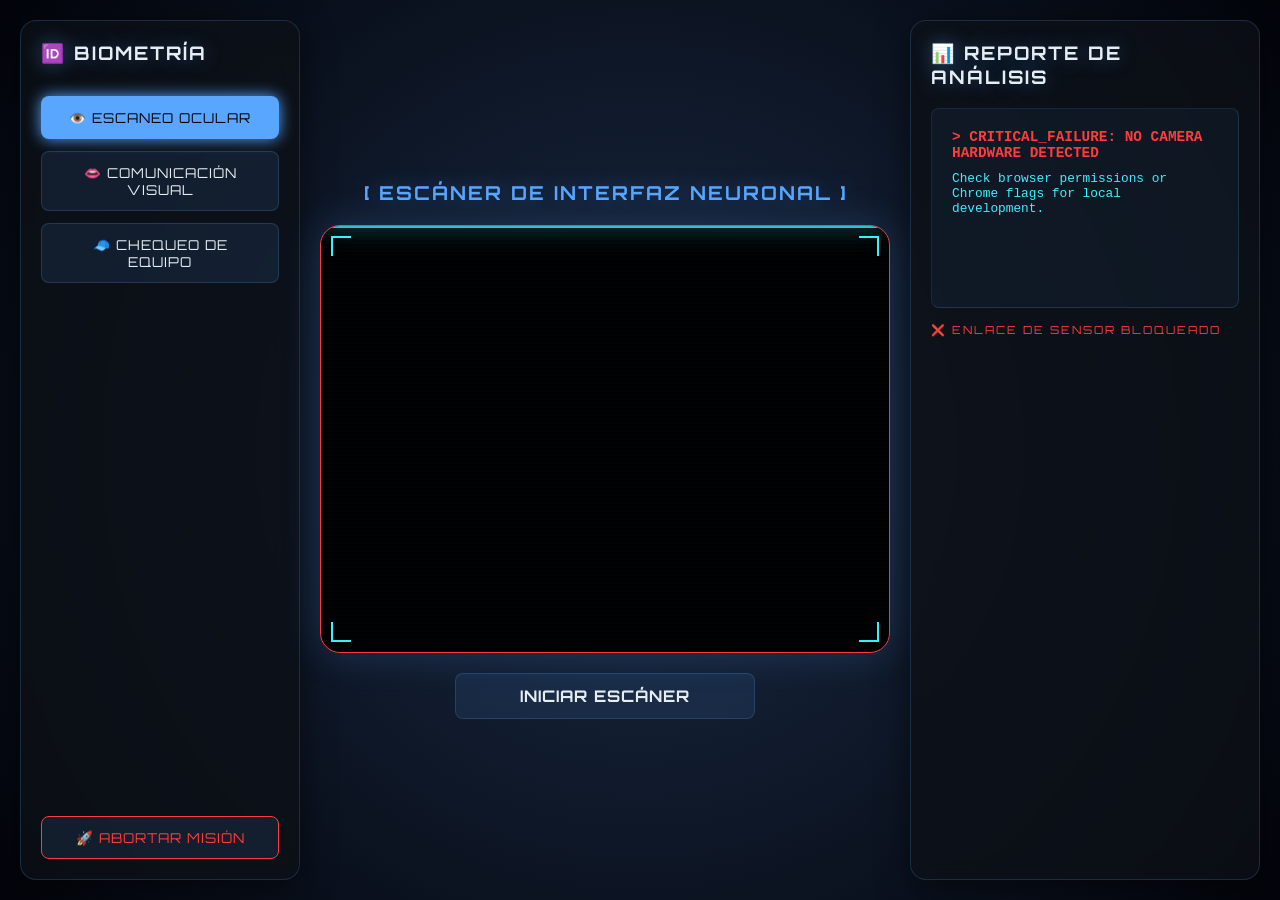
<file: biometria.html>
<!DOCTYPE html>
<html lang="es">

<head>
    <meta charset="UTF-8">
    <meta name="viewport" content="width=device-width, initial-scale=1.0">
    <title>IAstronaut - Escaneo Biométrico</title>

    <link rel="preconnect" href="https://fonts.googleapis.com">
    <link rel="preconnect" href="https://fonts.gstatic.com" crossorigin>
    <link
        href="https://fonts.googleapis.com/css2?family=Orbitron:wght@400;700&family=Outfit:wght@300;400;600&display=swap"
        rel="stylesheet">
    <link rel="stylesheet" href="css/shared.css">

    <style>
        /* Ajustes específicos para el HUD de cámara */
        .dashboard {
            display: grid;
            grid-template-columns: 280px 1fr 350px;
            height: 100vh;
            gap: 20px;
            padding: 20px;
            overflow-y: auto;
        }

        @media (max-width: 1100px) {
            .dashboard {
                grid-template-columns: 1fr 1fr;
            }

            .indice-navegacion {
                grid-column: span 2;
                flex-direction: row;
                flex-wrap: wrap;
                height: auto;
            }

            .indice-navegacion button {
                flex: 1;
                min-width: 150px;
            }
        }

        @media (max-width: 768px) {
            .dashboard {
                grid-template-columns: 1fr;
                padding: 10px;
            }

            .indice-navegacion {
                grid-column: span 1;
                order: 2;
            }

            .monitor {
                order: 1;
            }

            .monitor-comunicaciones {
                order: 3;
            }

            .scanner-container {
                aspect-ratio: 1/1;
            }

            #overlay {
                font-size: 5rem;
            }
        }

        .indice-navegacion {
            display: flex;
            flex-direction: column;
            gap: 12px;
        }

        .monitor {
            display: flex;
            flex-direction: column;
            align-items: center;
            justify-content: center;
            position: relative;
        }

        .scanner-container {
            position: relative;
            width: 100%;
            max-width: 600px;
            aspect-ratio: 4/3;
            border: 1px solid var(--earth-blue);
            border-radius: 20px;
            box-shadow: 0 0 40px rgba(88, 166, 255, 0.2);
            background: #000;
            overflow: hidden;
            margin-bottom: 20px;
        }

        video {
            width: 100%;
            height: 100%;
            object-fit: cover;
            transform: scaleX(-1);
            filter: brightness(1.2) contrast(1.1) saturate(0.8);
        }

        /* Scanline Anim */
        .scan-line {
            position: absolute;
            top: 0;
            left: 0;
            width: 100%;
            height: 2px;
            background: var(--button-cyan);
            box-shadow: 0 0 15px var(--button-cyan), 0 0 30px var(--button-cyan);
            animation: scan 4s linear infinite;
            z-index: 5;
            opacity: 0.8;
        }

        @keyframes scan {
            0% {
                top: -2%;
            }

            100% {
                top: 102%;
            }
        }

        /* Overlay para la cuenta regresiva */
        #overlay {
            position: absolute;
            inset: 0;
            display: flex;
            align-items: center;
            justify-content: center;
            pointer-events: none;
            z-index: 10;
            font-family: var(--font-header);
            font-size: 8rem;
            color: #fff;
            text-shadow: 0 0 30px var(--button-cyan);
        }

        .result-box {
            background: rgba(88, 166, 255, 0.05);
            border: 1px inset var(--glass-border);
            padding: 20px;
            margin-top: 15px;
            height: 200px;
            overflow-y: auto;
            font-family: 'Courier New', monospace;
            border-radius: 8px;
            color: var(--button-cyan);
            font-size: 0.9rem;
        }

        #status-mini {
            font-size: 0.7rem;
            margin-top: 15px;
            color: var(--earth-blue);
            text-transform: uppercase;
            letter-spacing: 2px;
            font-family: var(--font-header);
        }

        .hologram-effect {
            background: linear-gradient(rgba(88, 166, 255, 0.1) 50%, rgba(0, 0, 0, 0.1) 50%);
            background-size: 100% 4px;
            pointer-events: none;
            position: absolute;
            inset: 0;
            z-index: 2;
            opacity: 0.1;
        }

        .corner {
            position: absolute;
            width: 20px;
            height: 20px;
            border: 2px solid var(--button-cyan);
            z-index: 6;
        }

        .tl {
            top: 10px;
            left: 10px;
            border-right: none;
            border-bottom: none;
        }

        .tr {
            top: 10px;
            right: 10px;
            border-left: none;
            border-bottom: none;
        }

        .bl {
            bottom: 10px;
            left: 10px;
            border-right: none;
            border-top: none;
        }

        .br {
            bottom: 10px;
            right: 10px;
            border-left: none;
            border-top: none;
        }
    </style>
</head>

<body>

    <div class="dashboard">
        <div class="indice-navegacion glass-panel">
            <h3>🆔 BIOMETRÍA</h3>

            <button class="iastronaut-btn active"
                onclick="cambiarMision(this, 'detectar si el usuario tiene los ojos abiertos o cerrados')">
                👁️ ESCANEO OCULAR
            </button>

            <button class="iastronaut-btn"
                onclick="cambiarMision(this, 'detectar si el usuario tiene la boca abierta o cerrada')">
                👄 COMUNICACIÓN VISUAL
            </button>

            <button class="iastronaut-btn"
                onclick="cambiarMision(this, 'detectar si el usuario tiene algo puesto en la cabeza como un gorro, casco o accesorio')">
                🧢 CHEQUEO DE EQUIPO
            </button>

            <div style="flex: 1;"></div>

            <button class="iastronaut-btn" onclick="location.href='index.html'"
                style="border-color: #ff3c3c; color: #ff3c3c;">
                🚀 ABORTAR MISIÓN
            </button>
        </div>

        <div class="monitor">
            <h2 id="status-main" class="glow-text" style="font-size: 1.2rem; margin-bottom: 20px;">[ ESCÁNER DE INTERFAZ
                NEURONAL ]</h2>

            <div class="scanner-container">
                <div class="hologram-effect"></div>
                <div class="corner tl"></div>
                <div class="corner tr"></div>
                <div class="corner bl"></div>
                <div class="corner br"></div>
                <div class="scan-line"></div>
                <video id="webcam" autoplay playsinline></video>
                <div id="overlay"></div>
            </div>

            <div class="controles-scanner">
                <button id="btn-scan" class="iastronaut-btn" style="width: 300px; font-weight: bold; font-size: 1rem;">
                    INICIAR ESCÁNER
                </button>
            </div>
        </div>

        <div class="monitor-comunicaciones glass-panel">
            <h3>📊 REPORTE DE ANÁLISIS</h3>
            <div id="result" class="result-box">
                <p style="opacity: 0.6;">> ESPERANDO ENLACE NEURONAL...</p>
                <p style="opacity: 0.6;">> ASEGÚRESE QUE SU ROSTRO ESTÉ EN EL RANGO DEL ESCÁNER.</p>
            </div>
            <div id="status-mini" class="pulse">
                🛰️ SISTEMA LISTO PARA SINCRONIZACIÓN
            </div>
        </div>
    </div>

    <canvas id="canvas" style="display:none;"></canvas>

    <script type="module" src="js/biometrico.js"></script>
    <script src="js/theme.js"></script>

</body>


</html>
</file>
<file: css/shared.css>
/* IASTRONAUT DESIGN SYSTEM - SHARED TOKENS */
:root {
    --space-black: #02040a;
    --earth-blue: #58a6ff;
    --button-cyan: #3cefff;
    --text-white: #e6edf3;
    --glass-bg: rgba(13, 17, 23, 0.8);
    --glass-border: rgba(88, 166, 255, 0.2);
    --font-main: 'Outfit', sans-serif;
    --font-header: 'Orbitron', sans-serif;
    --panel-radius: 16px;
    --accent-glow: 0 0 20px rgba(88, 166, 255, 0.4);

}

/* 1. Global Reset & Body */
* {
    box-sizing: border-box;
}

body {
    margin: 0;
    padding: 0;
    background-color: var(--space-black);
    background-image: radial-gradient(circle at center, #1a2a44 0%, #02040a 100%);
    background-size: cover;
    background-attachment: fixed;
    color: var(--text-white);
    font-family: var(--font-main);
    overflow: hidden;
}

/* 2. Glassmorphism Panels */
.glass-panel {
    background: var(--glass-bg);
    backdrop-filter: blur(12px);
    border: 1px solid var(--glass-border);
    border-radius: var(--panel-radius);
    box-shadow: 0 8px 32px rgba(0, 0, 0, 0.5);
    padding: 20px;
}

/* 3. Typography & Headers */
h1,
h2,
h3 {
    font-family: var(--font-header);
    letter-spacing: 2px;
    text-shadow: var(--accent-glow);
    margin-top: 0;
}

.glow-text {
    color: var(--earth-blue);
    text-shadow: var(--accent-glow);
}

/* 4. Interactive Elements */
.iastronaut-btn {
    background: rgba(88, 166, 255, 0.1);
    color: var(--text-white);
    border: 1px solid var(--glass-border);
    padding: 12px 24px;
    border-radius: 8px;
    cursor: pointer;
    font-family: var(--font-header);
    font-size: 0.85rem;
    transition: all 0.3s cubic-bezier(0.4, 0, 0.2, 1);
    text-transform: uppercase;
    letter-spacing: 1px;
}

.iastronaut-btn:hover {
    background: var(--earth-blue);
    color: var(--space-black);
    box-shadow: 0 0 20px rgba(88, 166, 255, 0.6);
    transform: translateY(-2px);
}

.iastronaut-btn.active {
    background: var(--earth-blue);
    color: var(--space-black);
    box-shadow: 0 0 15px var(--earth-blue);
}

/* 5. Custom Scrollbar */
::-webkit-scrollbar {
    width: 6px;
}

::-webkit-scrollbar-track {
    background: rgba(2, 4, 10, 0.5);
}

::-webkit-scrollbar-thumb {
    background: var(--earth-blue);
    border-radius: 10px;
}

::-webkit-scrollbar-thumb:hover {
    background: var(--button-cyan);
}

/* 6. Animations */
@keyframes pulseGlow {

    0%,
    100% {
        opacity: 1;
        filter: brightness(1);
    }

    50% {
        opacity: 0.7;
        filter: brightness(1.5);
    }
}

@keyframes scanLine {
    0% {
        transform: translateY(-100%);
    }

    100% {
        transform: translateY(100vh);
    }
}

.pulse {
    animation: pulseGlow 2s infinite;
}

/* 7. Transcript & Word Highlighting */
.lectura-espacial {
    line-height: 1.8;
    letter-spacing: 0.05rem;
    padding: 25px;
    font-size: 1.15rem;
    color: rgba(230, 237, 243, 0.6);
    scroll-behavior: smooth;
    transition: all 0.3s ease;
}

.palabra {
    display: inline-block;
    margin-right: 0.3rem;
    transition: all 0.2s cubic-bezier(0.4, 0, 0.2, 1);
    cursor: default;
    border-radius: 4px;
    padding: 0 4px;
}

.highlight-word {
    color: #fff !important;
    background: rgba(88, 166, 255, 0.3);
    box-shadow: 0 0 15px rgba(88, 166, 255, 0.2);
    text-shadow: 0 0 10px #fff;
    transform: scale(1.05);
    z-index: 10;
}

/* 8. Chat Interface Styles */
.chat-msg {
    margin-bottom: 15px;
    padding: 10px 15px;
    border-radius: 8px;
    font-size: 0.85rem;
    line-height: 1.4;
    animation: fadeIn 0.3s ease-out;
}

.user-msg {
    background: rgba(255, 255, 255, 0.05);
    color: var(--text-white);
    border-left: 3px solid var(--text-white);
}

.ai-msg {
    background: rgba(88, 166, 255, 0.1);
    color: var(--button-cyan);
    border-left: 3px solid var(--button-cyan);
}

@keyframes fadeIn {
    from {
        opacity: 0;
        transform: translateY(10px);
    }

    to {
        opacity: 1;
        transform: translateY(0);
    }
}
</file>
